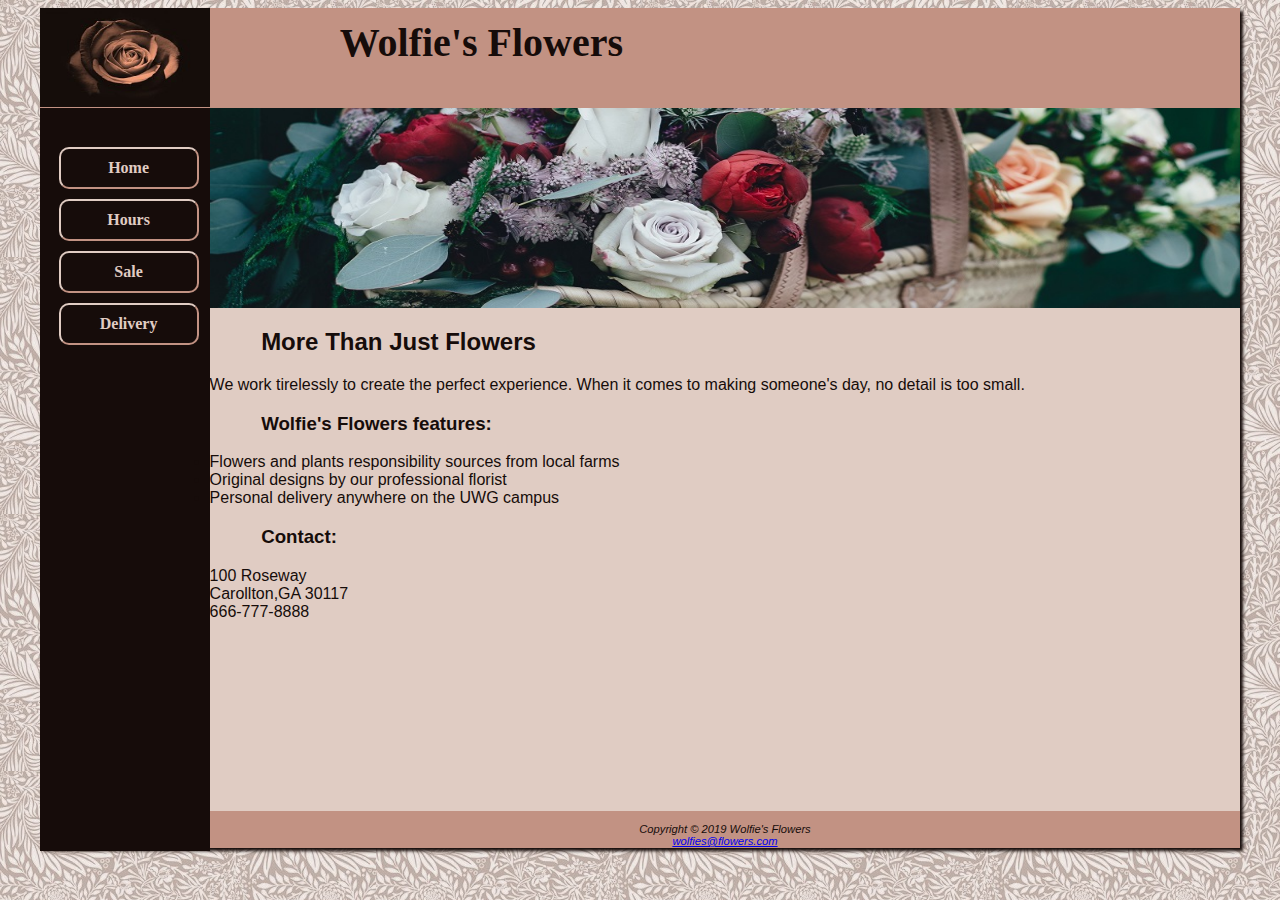
<file: index.html>
<!DOCTYPE html>
<html lang="en">

<head>
    <title>Wolfie's Flower Sales</title>
    <meta name="viewport" content="width=device-width, initial-scale=1.0">
    <link rel="stylesheet" href="wolfieflowers.css">
    <link rel=icon href="images/favicon.ico" type="image/x-icon">
</head>

<body>
    <div id="wrapper">
        <header>
            <h1>Wolfie's Flowers</h1>
        </header>
        <nav>
            <ul>
                <li><a href="index.html">Home</a></li>
                <li><a href="hours.html">Hours</a></li>
                <li><a href="sale.html">Sale</a></li>
                <li><a href="delivery.html">Delivery</a></li>
            </ul>
        </nav>
        <div id="herobasket">
        </div>
        <main>
            <h2>More Than Just Flowers</h2>
            <p>We work tirelessly to create the perfect experience. When it comes to making someone's
                day, no detail is too small.</p>
            <h3>Wolfie's Flowers features:</h3>
            <ul>
                <li>Flowers and plants responsibility sources from local farms</li>
                <li>Original designs by our professional florist</li>
                <li>Personal delivery anywhere on the UWG campus</li>
            </ul>
            <div>
                <h3>Contact:</h3>
                100 Roseway<br>
                Carollton,GA 30117<br>
                666-777-8888
            </div>
        </main>
        <footer>
            <br>
            Copyright &copy; 2019 Wolfie's Flowers<br>
            <a href="mailto:wolfies@flowers.com">wolfies@flowers.com</a>

        </footer>
    </div>
</body>

</html>
</file>
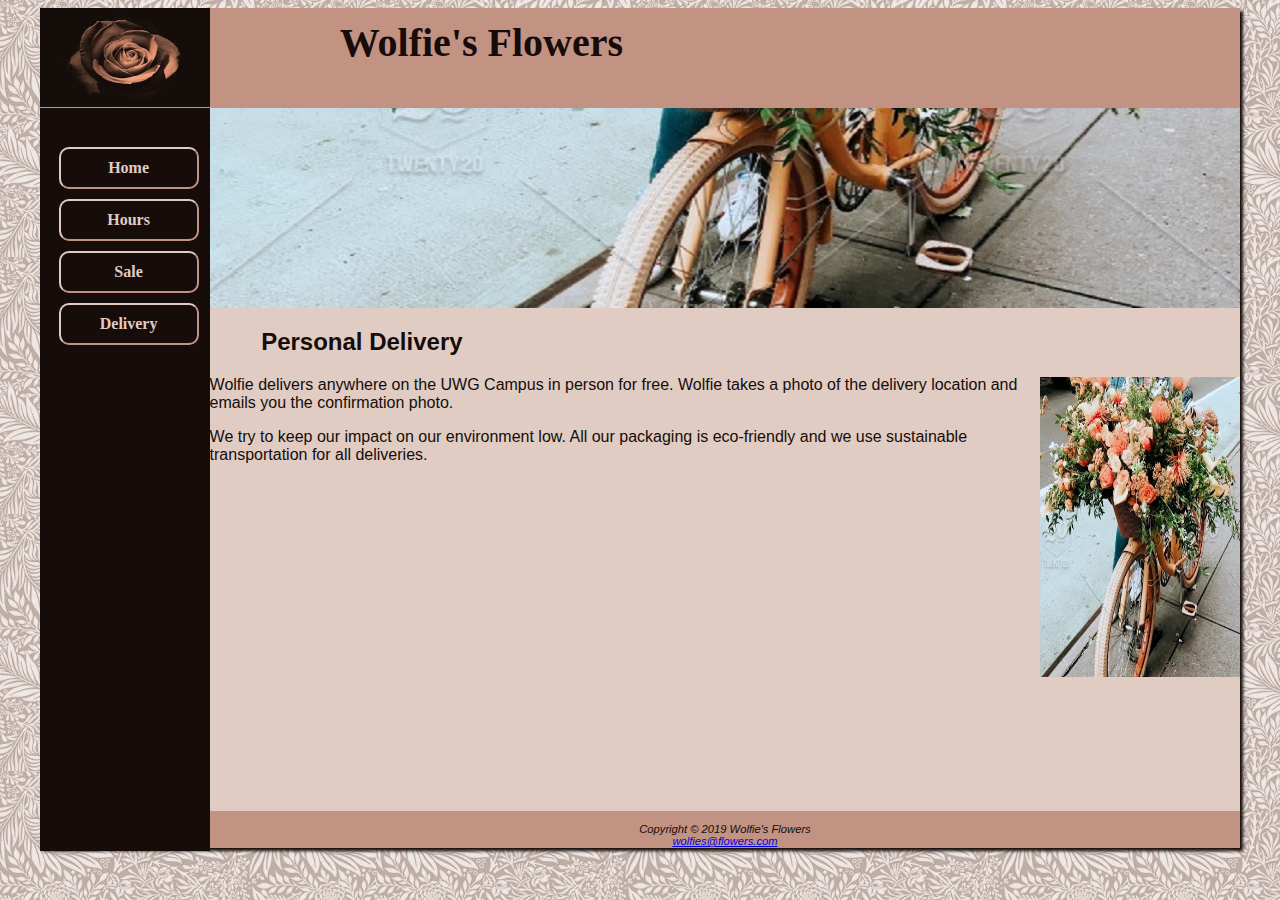
<file: delivery.html>
<!DOCTYPE html>
<html lang="en">

<head>
    <title>Wolfie's Flower Sales</title>
    <meta name="viewport" content="width=device-width, initial-scale=1.0">
    <link rel="stylesheet" href="wolfieflowers.css">
    <link rel=icon href="images/favicon.ico" type="image/x-icon">
</head>

<body>
    <div id="wrapper">
        <header>
            <h1>Wolfie's Flowers</h1>
        </header>
        <nav>
            <ul>
                <li><a href="index.html">Home</a></li>
                <li><a href="hours.html">Hours</a></li>
                <li><a href="sale.html">Sale</a></li>
                <li><a href="delivery.html">Delivery</a></li>
            </ul>
        </nav>
        <div id="herodelivery">
        </div>
        <main>
            <h2>Personal Delivery</h2>
            <img class="bikepageimg" src="images/bikedelivery.jpg" alt="bike">
            <p>Wolfie delivers anywhere on the UWG Campus in person for free. Wolfie takes a photo
                of the delivery location and emails you the confirmation photo.</p>
            <p>We try to keep our impact on our environment low. All our packaging is eco-friendly
                and we use sustainable transportation for all deliveries.</p>
        </main>
        <footer>
            <br>
            Copyright &copy; 2019 Wolfie's Flowers<br>
            <a href="mailto:wolfies@flowers.com">wolfies@flowers.com</a>

        </footer>
    </div>
</body>

</html>
</file>
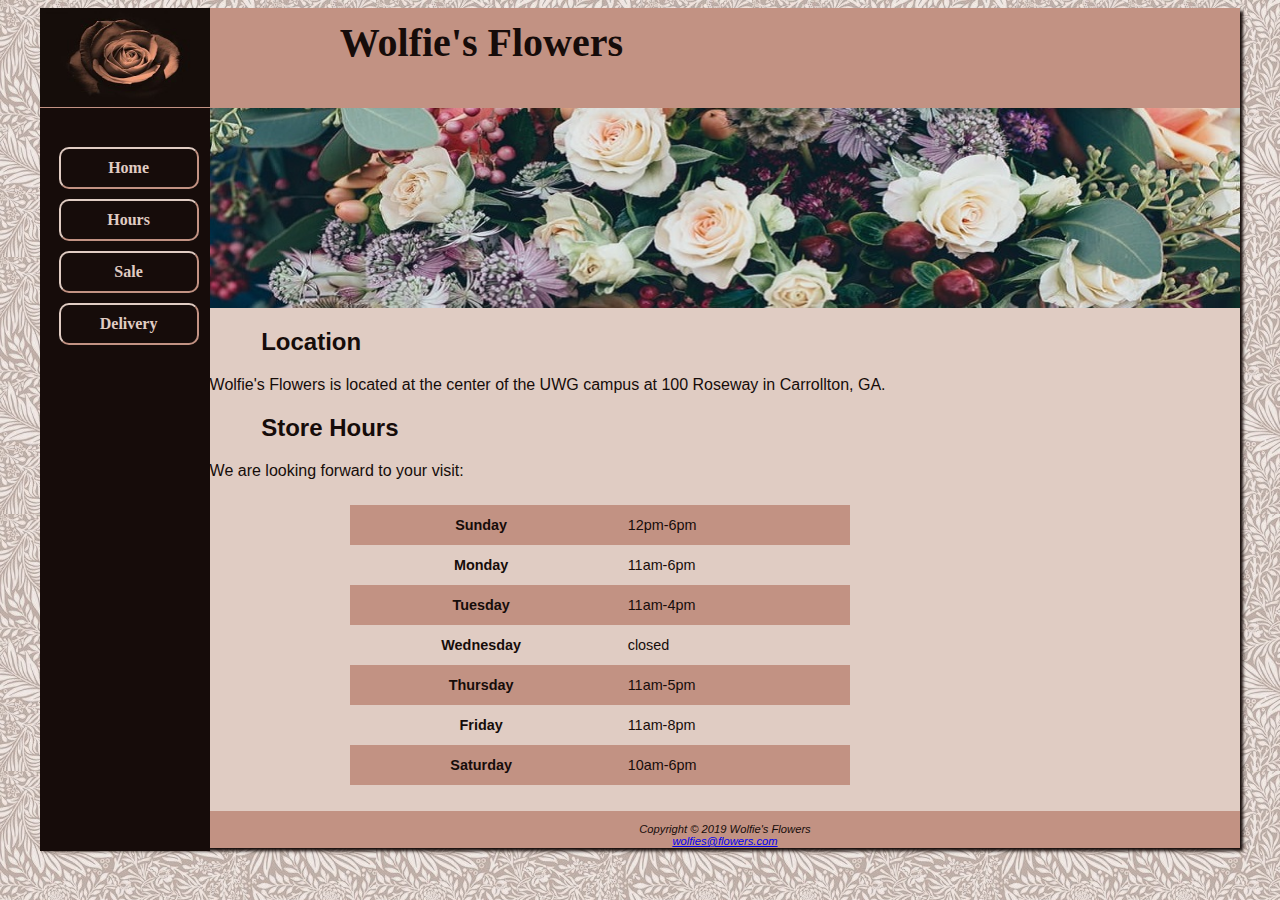
<file: hours.html>
<!DOCTYPE html>
<html lang="en">

<head>
    <title>Wolfie's Flower Sales</title>
    <meta name="viewport" content="width=device-width, initial-scale=1.0">
    <link rel="stylesheet" href="wolfieflowers.css">
    <link rel=icon href="images/favicon.ico" type="image/x-icon">
</head>

<body>
    <div id="wrapper">
        <header>
            <h1>Wolfie's Flowers</h1>
        </header>
        <nav>
            <ul>
                <li><a href="index.html">Home</a></li>
                <li><a href="hours.html">Hours</a></li>
                <li><a href="sale.html">Sale</a></li>
                <li><a href="delivery.html">Delivery</a></li>
            </ul>
        </nav>
        <div id="herobouquet">
        </div>
        <main>
            <h2>Location</h2>
            <p>Wolfie's Flowers is located at the center of the UWG campus at 100
                Roseway in Carrollton, GA.</p>
            <h2>Store Hours</h2>
            <p>We are looking forward to your visit:</p>
            <table class="content-table">
                <tr>
                    <th id="sunday">Sunday</th>
                    <td headers="sunday">12pm-6pm</td>
                </tr>
                <tr>
                    <th id="monday">Monday</th>
                    <td headers="monday">11am-6pm</td>
                </tr>
                <tr>
                    <th id="tuesday">Tuesday</th>
                    <td headers="tuesday">11am-4pm</td>
                </tr>
                <tr>
                    <th id="wednesday">Wednesday</th>
                    <td headers="wednesday">closed</td>
                </tr>
                <tr>
                    <th id="thursday">Thursday</th>
                    <td headers="thursday">11am-5pm</td>
                </tr>
                <tr>
                    <th id="friday">Friday</th>
                    <td headers="friday">11am-8pm</td>
                </tr>
                <tr>
                    <th id="saturday">Saturday</th>
                    <td headers="saturday">10am-6pm</td>
                </tr>
            </table>
        </main>
        <footer>
            <br>
            Copyright &copy; 2019 Wolfie's Flowers<br>
            <a href="mailto:wolfies@flowers.com">wolfies@flowers.com</a>

        </footer>
    </div>
</body>

</html>
</file>
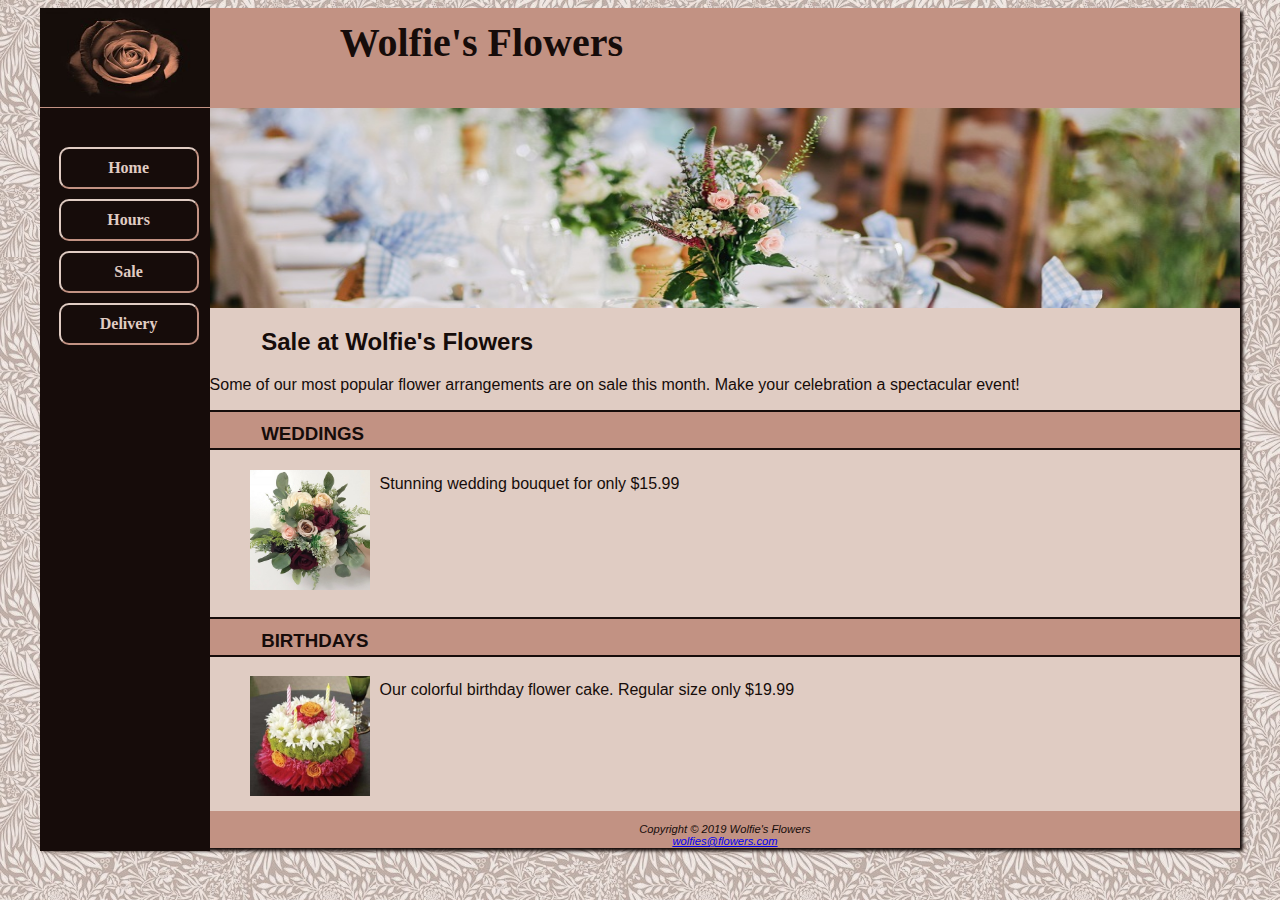
<file: sale.html>
<!DOCTYPE html>
<html lang="en">

<head>
    <title>Wolfie's Flower Sales</title>
    <meta name="viewport" content="width=device-width, initial-scale=1.0">
    <link rel="stylesheet" href="wolfieflowers.css">
    <link rel=icon href="images/favicon.ico" type="image/x-icon">
</head>

<body>
    <div id="wrapper">
        <header>
            <h1>Wolfie's Flowers</h1>
        </header>
        <nav>
            <ul>
                <li><a href="index.html">Home</a></li>
                <li><a href="hours.html">Hours</a></li>
                <li><a href="sale.html">Sale</a></li>
                <li><a href="delivery.html">Delivery</a></li>
            </ul>
        </nav>
        <div id="herodecor">
        </div>
        <main>
            <div>
                <h2>Sale at Wolfie's Flowers</h2>
                <p>Some of our most popular flower arrangements are on sale this month. Make your
                    celebration a spectacular event!</p>
            </div>
            <div class="wedbar">
                <h3>Weddings</h3>
            </div>
            <div id="wedimgsection">
                <a href="images/weddingsmall.jpg"><img class="wedpageimg" src="images/wedding.jpg" alt="wedding"></a>
                <blockquote><span class="wedtext">Stunning wedding bouquet for only $15.99</span></blockquote>
                <br class="clearleft">
            </div>
            <div class="cakebar">
                <h3>Birthdays</h3>
            </div>
            <div id="cakeimgsection">
                <a href="images/cakesmall.jpg"><img class="cakepageimg" src="images/cake.jpg" alt="cake"></a>
                <blockquote><span class="caketext">Our colorful birthday flower cake. Regular size only $19.99</span>
                </blockquote>
                <br class="clearleft">
            </div>
        </main>
        <footer>
            <br>
            Copyright &copy; 2019 Wolfie's Flowers<br>
            <a href="mailto:wolfies@flowers.com">wolfies@flowers.com</a>

        </footer>
    </div>
</body>

</html>
</file>
<file: wolfieflowers.css>
* {
    box-sizing: border-box;
}

header,
nav,
main,
footer {
    display: block;
}

/*my css format follows: imports(images),HTML outside-inside (Body element to tables),
smaller HTML (h2, p, etc), media queries)

/*set images*/
#herobasket {
    background-image: url("images/herobasket.jpg");
}

#herobouquet {
    background-image: url("images/herobouquet.jpg");
}

#herodecor {
    background-image: url("images/herodecor.jpg");
}

#herodelivery {
    background-image: url("images/herodelivery.jpeg");
}

/*show images*/
#herobasket,
#herobouquet,
#herodecor,
#herodelivery {
    background-size: 100% 100%;
    height: 200px;
    background-repeat: no-repeat;
    margin-left: 170px;
}

/*edit images and float them*/
img {
    max-width: 100%;
    height: auto;
}

/*body*/
body {
    background-image: url("images/background.jpg");
    font-family: sans-serif;
    background-color: #160C0A;
}

/*wrapper*/
#wrapper {
    box-shadow: 3px 3px 3px #160C0A;
    width: 95%;
    height: 840px;
    margin-left: auto;
    margin-right: auto;
    background-color: #E0CCC3;
}

/*header*/
header {
    background-color: #C29283;
    color: #160C0A;
    font-family: serif;
    height: 100px;
}

/*nav*/
nav {
    background-size: 100% 100%;
    font-family: serif;
    float: left;
    width: 170px;
    height: 743px;
    background-color: #160C0A;
    border-style: solid;
    border-color: #160C0A;
    font-weight: bold;
}

nav ul {
    list-style-type: none;
    padding-left: 1em;
    padding-top: 10px;
    /* padding-bottom: 267px; */
}

nav li {
    border-color: #C29283;
    border-top-color: #E0CCC3;
    border-top-left-radius: #E0CCC3;
    border-left-color: #E0CCC3;
    border-style: solid;
    border-radius: 10px;
    border-width: 2px;
    width: 140px;
    text-align: center;
    margin-top: 10px;
    margin-bottom: 10px;
    padding-top: 10px;
    padding-bottom: 10px;
}

nav a {
    text-decoration: none;
    color: #E0CCC3;
}

/*PseudoClass*/
nav li:link {
    border-color: #C29283;
    border-top-color: #E0CCC3;
    border-top-left-radius: #E0CCC3;
    border-left-color: #E0CCC3;
}

nav li:visited {
    border-color: #C29283;
    border-top-color: #E0CCC3;
    border-top-left-radius: #E0CCC3;
    border-left-color: #E0CCC3;
}

nav li:hover {
    text-decoration-color: #C29283;
    border-color: #ED9D7A;
    border-top-color: #C29283;
    border-top-left-radius: #C29283;
    border-left-color: #C29283;
}

nav a:hover {
    text-decoration: none;
    color: #ED9D7A;
}

/*main*/
main {
    background-color: #E0CCC3;
    color: #160C0A;
    height: 483px;
    padding: 0;
    display: block;
    /*moves main element over to make room for nav sidebar*/
    margin-left: 170px;
}

/*table*/
.content-table {
    border-collapse: collapse;
    margin: 25px 0;
    margin-left: 140px;
    font-size: 0.9em;
    min-width: 500px;
}

/*table background colors*/
.content-table tbody tr:nth-of-type(odd) {
    background-color: #C29283;
}

.content-table tbody tr:nth-of-type(even) {
    background-color: #E0CCC3;
}

.content-table th,
.content-table td {
    padding: 12px 15px;
    text-align: left;
}

.content-table th {
    text-align: center;
    font-weight: bold;
}

/*footer*/
footer {
    background-color: #C29283;
    color: #160C0A;
    font-style: italic;
    text-align: center;
    font-size: .70em;
    padding-bottom: 1px;
    /*moves footer element over to make room for nav sidebar
    text-align already does this, but it serves as extra precaution*/
    margin-left: 170px;
}

/*h1*/
h1 {
    background-image: url("images/storelogo.jpg");
    background-repeat: no-repeat;
    background-position: left top;
    background-size: 170px 99px;
    height: 100px;
    line-height: 70px;
    margin: 0;
    padding-bottom: 1px;
    text-indent: 25%;
    font-size: 40px;
}

/*h2*/
h2 {
    text-indent: 5%;
}

/*h3*/
h3 {
    text-indent: 5%;
}

/*main UL (remove indentation)*/
main ul {
    text-align: left;
    padding: 0;
}

/*classes*/
/*wed bar, img, and container */
.wedbar {
    text-transform: uppercase;
    background-color: #C29283;
    height: 40px;
    line-height: 5px;
    border: 2px;
    border-left: 0;
    border-right: 0;
    border-style: solid;
    border-top-color: #160C0A;
    border-bottom-color: #160C0A;
}

/*this id container will allow me to condense the height of the image and clearleft*/
#wedimgsection {
    height: 150px;
}

.wedpageimg {
    float: left;
    width: 120px;
    height: 120px;
    margin-left: 40px;
    margin-right: 10px;
    border: 1px;
    /*positioning of image*/
    position: relative;
    top: 4px;
}

.wedtext {
    position: relative;
    top: 9px;
}

.clearleft {
    clear: left;
}

/*birthday bar,img, and container*/
.cakebar {
    text-transform: uppercase;
    background-color: #C29283;
    height: 40px;
    line-height: 5px;
    border: 2px;
    border-left: 0;
    border-right: 0;
    border-style: solid;
    border-top-color: #160C0A;
    border-bottom-color: #160C0A;
    position: relative;
    top: 1px;
}

/*this id container will allow me to condense the height of the image and clearleft*/
#cakeimgsection {
    height: 150px;
}

.cakepageimg {
    float: left;
    width: 120px;
    height: 120px;
    margin-left: 40px;
    margin-right: 10px;
    border: 1px;
    /*positioning of image*/
    position: relative;
    top: 4px;
}

.caketext {
    position: relative;
    top: 9px;
}

/*delivery page img*/
.bikepageimg {
    float: right;
    margin-left: 10px;
    height: 300px;
    width: 200px;
    position: relative;
    top: 1px;
}

/* media query for tablet*/
@media only screen and (max-width: 1024px){
    body {
        padding: 0;
        margin: 0;
        background-image: none;
        background-color: #E0CCC3;
    }
    #wrapper {
        width: auto;
        min-width: 0;
        margin: 0;
        box-shadow: none;
    }

    header h1 {
        line-height: 70px;
        margin: 0;
    }

    nav {
        float: none;
        width: auto;
        height: 80px;
        padding-top: 0.01em;
        padding-bottom: 0.01em;
        padding-left: 1em;
        padding-right: 1em;
        border-style: solid;
        border-color: #E0CCC3;
        border-right: 0;
        border-left: 0;
    }
    nav ul{
        position: absolute; top: 81px;
    }
    nav li {
        display: inline-block;
        width: 170px;
        align-content: center;
    }

    nav a {
        text-align: center;
    }

    main {
        padding: 0;
        margin-left: 0;
        font-size: 90%;
    }

    footer {
        margin: 0;
    }

    #herobasket,
    #herobouquet,
    #herodecor,
    #herodelivery {
        display: none;
    }
}

/*media query for smartphone*/
@media only all and (max-width: 768px) {
   header h1 {
        line-height: 70px;
        height: 100%;
        font-size: 2em;
        padding-left: .3em;
        background-image: url("images/storelogomini.jpg")
    }

    nav {
        float: none;
        width: auto;
        height: 180px;
        padding-top: 0.01em;
        padding-bottom: 0.01em;
        padding-left: 1em;
        padding-right: 1em;
        border-style: solid;
        border-color: #E0CCC3;
        border-right: 0;
        border-left: 0;
    }

    nav li {
        display: inline-block;
        width: 190px;
        align-content: center;
    }

    nav ul {
        margin: 0;
        padding: 0;
        position: absolute; top: 110px;
    }

    nav a {
        display: block;
        padding: .2em;
        font-size: 1.1em;
        border-bottom: 1px;
    }

    main {
        padding: 0;
        margin-left: 0;
        font-size: 90%;
    }

    .caketext {
        position: relative;
        top: 130px;
        right: 140px;
    }

    .wedtext {
        position: relative;
        top: 130px;
        right: 140px;
    }

    table{
        position: relative;
        right: 140px;
    }

    footer {
        padding: 0;
        position: relative;
        top: 30px;
    }

    #herobasket,
    #herobouquet,
    #herodecor,
    #herodelivery {
        display: none;
    }
}
</file>
